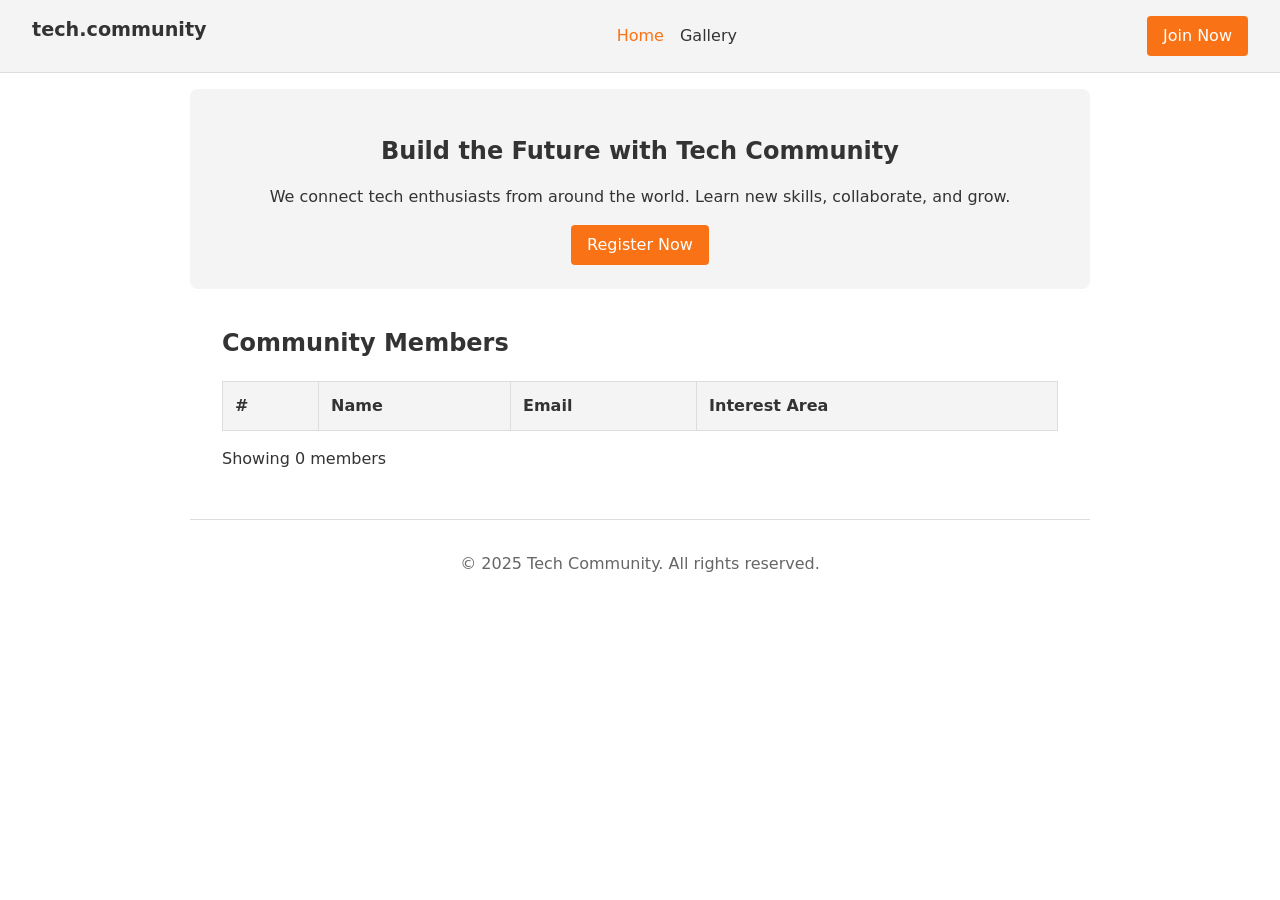
<file: index.html>
<!DOCTYPE html>
<html lang="id">
<head>
  <meta charset="UTF-8">
  <meta name="viewport" content="width=device-width, initial-scale=1.0">
  <title>Tech Community</title>
  <link rel="stylesheet" href="style/style.css">
</head>
<body>
  <nav class="navbar">
    <a href="index.html" class="nav-logo">tech.community</a>
    <ul class="nav-links">
      <li><a href="index.html" class="active">Home</a></li>
      <li><a href="pages/gallery.html">Gallery</a></li>
    </ul>
    <a href="pages/form.html" class="btn-nav">Join Now</a>
  </nav>

  <section class="hero">
    <h1>Build the Future with Tech Community</h1>
    <p>We connect tech enthusiasts from around the world. Learn new skills, collaborate, and grow.</p>
    <a href="pages/form.html" class="btn-primary">Register Now</a>
  </section>



  <section class="members-section">
    <h2>Community Members</h2>
    <table>
      <thead>
        <tr><th>#</th><th>Name</th><th>Email</th><th>Interest Area</th></tr>
      </thead>
      <tbody id="memberTable"></tbody>
    </table>
    <p id="memberCount"></p>
  </section>

  <footer>
    <p>© 2025 Tech Community. All rights reserved.</p>
  </footer>

  <script src="members.js"></script>
  <script>
    var data = typeof getMembers === 'function' ? getMembers() : [];
    var tbody = document.getElementById("memberTable");
    data.forEach((m, i) => tbody.innerHTML += `<tr><td>${i+1}</td><td>${m.nama}</td><td>${m.email}</td><td>${m.minat}</td></tr>`);
    document.getElementById("memberCount").textContent = `Showing ${data.length} members`;
  </script>
</body>
</html>
</file>
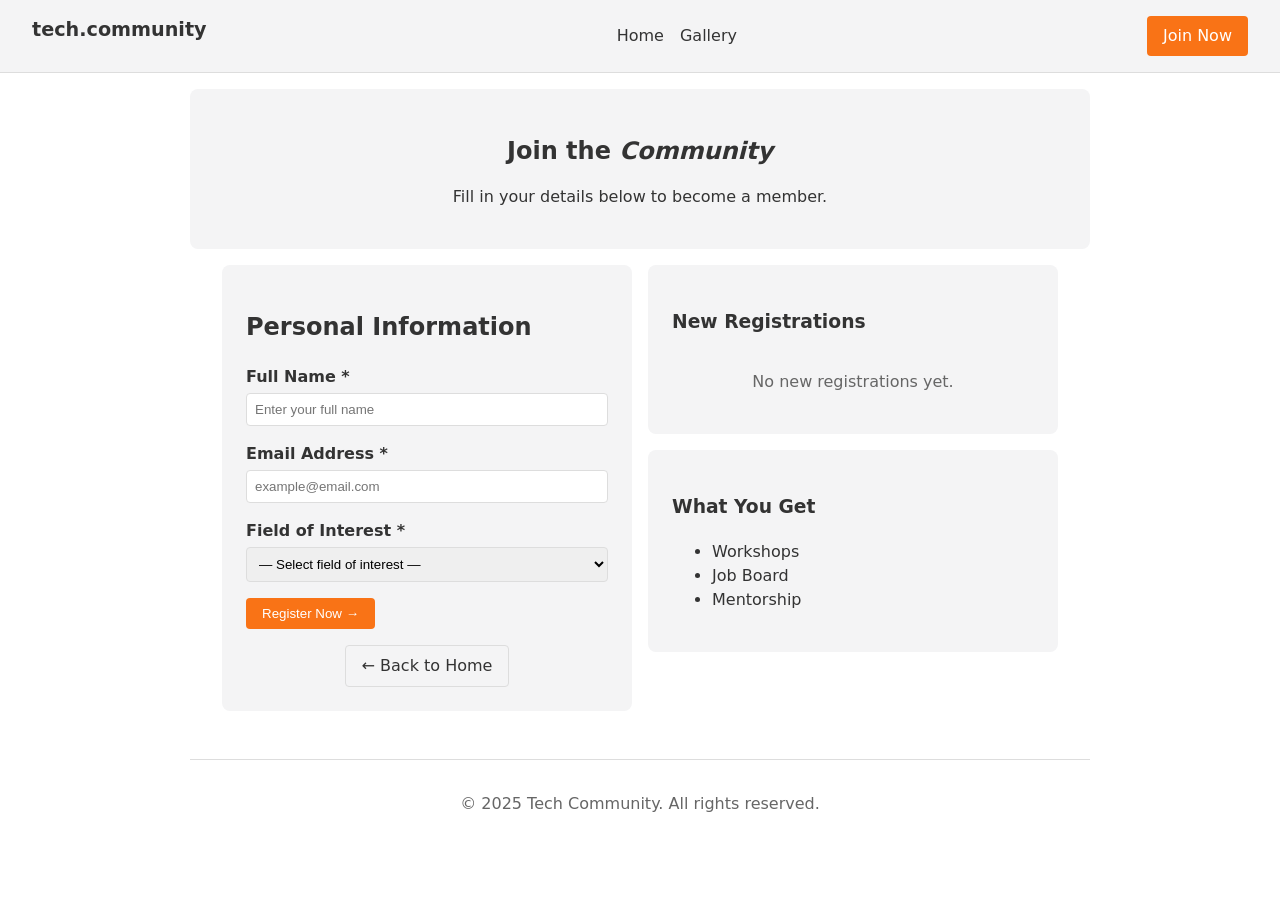
<file: pages/form.html>
<!DOCTYPE html>
<html lang="id">
<head>
  <meta charset="UTF-8">
  <title>Register - Tech Community</title>
  <link rel="stylesheet" href="../style/style.css">
</head>
<body>
  <nav class="navbar">
    <a href="../index.html" class="nav-logo">tech.community</a>
    <ul class="nav-links">
      <li><a href="../index.html">Home</a></li>
      <li><a href="gallery.html">Gallery</a></li>
    </ul>
    <a href="form.html" class="btn-nav">Join Now</a>
  </nav>

  <section class="page-hero">
    <h1>Join the <em>Community</em></h1>
    <p>Fill in your details below to become a member.</p>
  </section>

  <section class="form-section">
    <!-- Form Container -->
    <div class="form-container">
      <div class="form-card">
        <h2>Personal Information</h2>
        <div class="form-group">
          <label>Full Name *</label>
          <input type="text" id="inputNama" placeholder="Enter your full name">
        </div>
        <div class="form-group">
          <label>Email Address *</label>
          <input type="email" id="inputEmail" placeholder="example@email.com">
        </div>
        <div class="form-group">
          <label>Field of Interest *</label>
          <select id="inputMinat">
            <option value="">— Select field of interest —</option>
            <option value="Web Development">Web Development</option>
            <option value="Mobile Development">Mobile Development</option>
            <option value="Data Science">Data Science</option>
            <option value="UI/UX Design">UI/UX Design</option>
          </select>
        </div>
        <button class="btn-primary" onclick="submitForm()">Register Now →</button>
        <div style="margin-top: 1rem; text-align: center;">
          <a href="../index.html" class="btn-secondary">← Back to Home</a>
        </div>
      </div>

      <div class="result-panel" id="resultPanel" style="display:none;">
        <h3>Registration Successful!</h3>
        <div id="resultData"></div>
        <div class="result-actions">
          <button class="btn-primary" onclick="resetForm()">Register Another</button>
        </div>
      </div>
    </div>

    <!-- Side Panel -->
    <div class="form-side">
      <div class="side-card">
        <h3>New Registrations</h3>
        <div id="hasilInput" class="member-list"><div class="empty-state">No new registrations yet.</div></div>
      </div>
      <div class="side-card">
        <h3>What You Get</h3>
        <ul>
          <li>Workshops</li>
          <li>Job Board</li>
          <li>Mentorship</li>
        </ul>
      </div>
    </div>
  </section>

  <footer>
    <p>© 2025 Tech Community. All rights reserved.</p>
  </footer>

  <script src="../members.js"></script>
  <script>
    let newMembers = [];
    function submitForm() {
      const nama = document.getElementById("inputNama").value;
      const email = document.getElementById("inputEmail").value;
      const minat = document.getElementById("inputMinat").value;
      if(!nama || !email || !minat) return alert("All fields are required!");

      newMembers.push({nama, email, minat});
      if(typeof addMember === 'function') addMember({nama, email, minat});

      // Show alert as per requirement
      alert(`Registration Successful for ${nama}!`);

      document.getElementById("resultData").innerHTML = `<p><b>${nama}</b> - ${email} (${minat})</p>`;
      document.getElementById("resultPanel").style.display = "block";
      
      const list = document.getElementById("hasilInput");
      list.innerHTML = newMembers.map(m => `<div class='member-item'><b>${m.nama}</b> - ${m.minat}</div>`).join('');
    }
    function resetForm() {
      document.getElementById("resultPanel").style.display = "none";
      document.querySelectorAll("input, select").forEach(el => el.value = "");
    }
  </script>
</body>
</html>
</file>
<file: style/style.css>
:root {
  --bg: #fff;
  --text: #333;
  --primary: #f97316;
  --gray: #f4f4f5;
  --border: #ddd;
}

* {
  box-sizing: border-box;
}

body {
  font-family: 'Dubai', system-ui, sans-serif;
  background: var(--bg);
  color: var(--text);
  margin: 0;
  line-height: 1.5;
}

a {
  text-decoration: none;
  color: inherit;
}

.navbar {
  display: flex;
  justify-content: space-between;
  padding: 1rem 2rem;
  background: var(--gray);
  border-bottom: 1px solid var(--border);
}

.nav-logo {
  font-weight: bold;
  font-size: 1.2rem;
}

.nav-links {
  list-style: none;
  display: flex;
  gap: 1rem;
  margin: 0;
  padding: 0;
  align-items: center;
}

.nav-links a:hover,
a.active {
  color: var(--primary);
}

section,
footer {
  padding: 1rem 2rem;
  max-width: 900px;
  margin: 0 auto;
}

.hero,
.page-hero {
  text-align: center;
  background: var(--gray);
  border-radius: 8px;
  margin-top: 1rem;
  padding: 1.5rem 2rem;
}

.hero h1,
.page-hero h1 {
  margin-bottom: 0.5rem;
}

.btn-nav,
.btn-primary,
.btn-secondary,
button {
  display: inline-block;
  padding: 0.5rem 1rem;
  background: var(--primary);
  color: #fff;
  border-radius: 4px;
  border: none;
  cursor: pointer;
  text-align: center;
}

.btn-secondary,
.btn-ghost {
  background: transparent;
  color: var(--text);
  border: 1px solid var(--border);
}

.btn-primary:hover,
button:hover {
  opacity: 0.9;
}

.form-card, .side-card, .media-block, .audio-player {
  background: var(--gray); padding: 1.5rem; border-radius: 8px; margin-bottom: 1rem;
}

table {
  width: 100%;
  border-collapse: collapse;
  margin-top: 1rem;
}

th,
td {
  border: 1px solid var(--border);
  padding: 0.75rem;
  text-align: left;
}

th {
  background: var(--gray);
}

footer {
  text-align: center;
  border-top: 1px solid var(--border);
  margin-top: 1rem;
  color: #666;
  padding: 1rem;
}

.form-section {
  display: grid;
  gap: 1rem;
  grid-template-columns: 1fr;
}

@media(min-width:600px) {

  .form-section,
  .media-grid {
    grid-template-columns: 1fr 1fr;
    gap: 1rem;
  }
}

.media-grid {
  display: grid;
  gap: 1rem;
  grid-template-columns: 1fr;
}

.form-group {
  margin-bottom: 1rem;
}

label {
  display: block;
  margin-bottom: 0.25rem;
  font-weight: bold;
}

input,
select {
  width: 100%;
  padding: 0.5rem;
  border: 1px solid var(--border);
  border-radius: 4px;
}

.result-panel {
  background: #e6f4ea;
  padding: 1.5rem;
  border-radius: 8px;
  text-align: center;
  margin-top: 1rem;
}

img,
iframe {
  max-width: 100%;
  border-radius: 8px;
  display: block;
  margin-bottom: 1rem;
}

.video-wrapper {
  position: relative;
  padding-bottom: 56.25%;
  height: 0;
}

.video-wrapper iframe {
  position: absolute;
  top: 0;
  left: 0;
  width: 100%;
  height: 100%;
}

.progress-row {
  display: flex;
  align-items: center;
  gap: 1rem;
  margin-top: 1rem;
}

.progress-bar {
  flex: 1;
  height: 8px;
  background: var(--border);
  border-radius: 4px;
  cursor: pointer;
}

.progress-fill {
  height: 100%;
  background: var(--primary);
  border-radius: 4px;
  width: 0%;
}

.member-item {
  display: flex;
  gap: 1rem;
  align-items: center;
  border-bottom: 1px solid var(--border);
  padding: 0.5rem 0;
}

.member-avatar {
  width: 40px;
  height: 40px;
  background: var(--primary);
  color: #fff;
  border-radius: 50%;
  display: flex;
  align-items: center;
  justify-content: center;
}

.empty-state {
  text-align: center;
  color: #666;
  padding: 1rem;
}

.result-actions {
  margin-top: 1rem;
  display: flex;
  gap: 1rem;
  justify-content: center;
}
</file>
